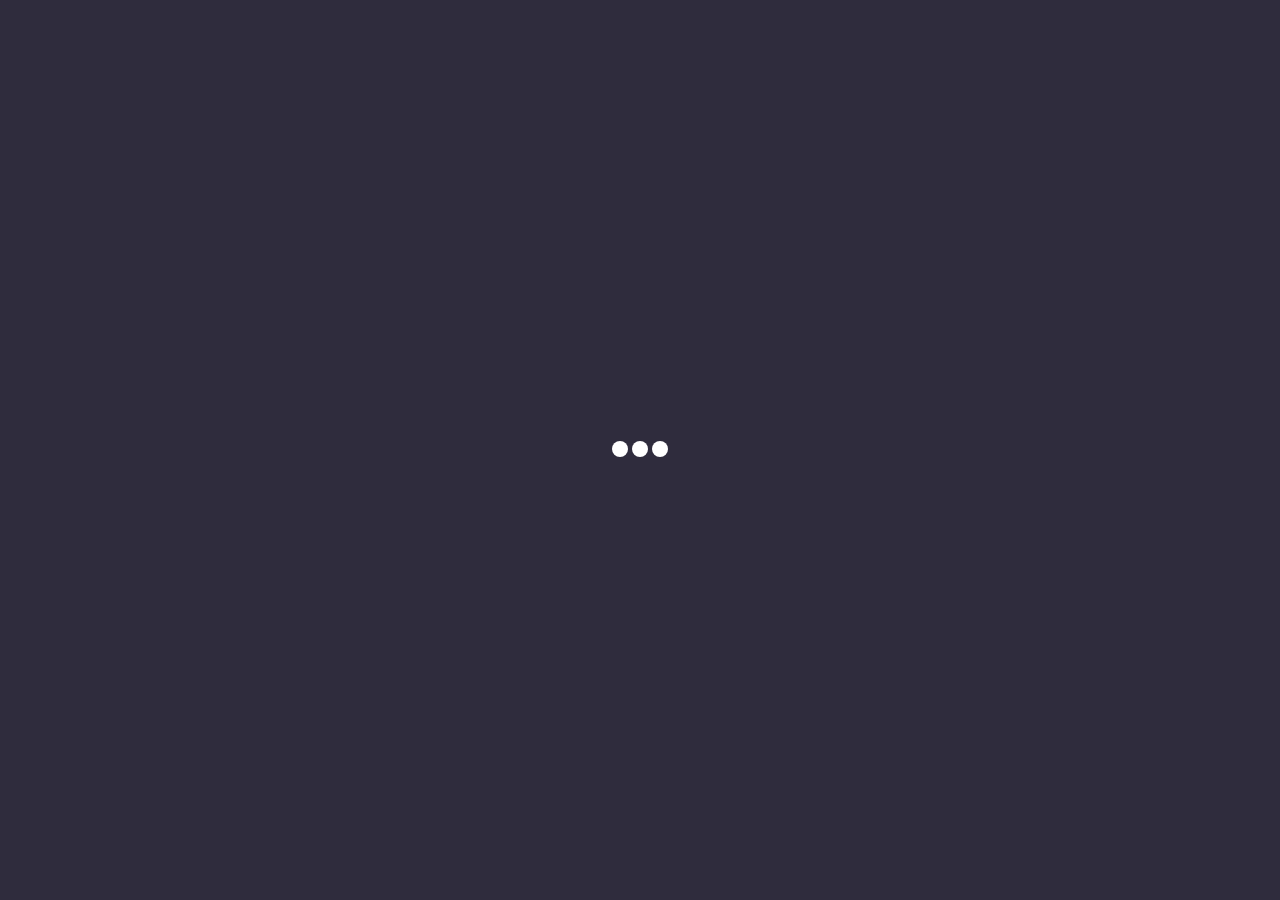
<file: index.html>
<!DOCTYPE html>
<html lang="it">
    <head>
        <title>Bonaiuti Andrea</title>
        <link rel="icon" href="img/logo_ab_favicon.svg">

        <meta charset="UTF-8">
        <meta http-equiv="X-UA-Compatible" content="IE=Edge">
        <meta name="description" content="">
        <meta name="keywords" content="">
        <meta name="author" content="">
        <meta name="viewport" content="width=device-width, initial-scale=1, maximum-scale=1">

            <!-- SEO Meta Tags -->
        <meta name="description" content="Sito personale">
        <meta name="author" content="Bonaiuti Andrea">

        <!-- OG Meta Tags to improve the way the post looks when you share the page on LinkedIn, Facebook, Google+ -->
        <meta property="og:site_name" content="Bonaiuti Andrea" /> <!-- website name -->
        <meta property="og:site" content="https://abonaiuti.netlify.app/" /> <!-- website link -->
        <meta property="og:title" content="Bonaiuti Andrea"/> <!-- title shown in the actual shared post -->
        <meta property="og:description" content="Sito personale" /> <!-- description shown in the actual shared post -->
        <meta property="og:image" content="https://abonaiuti.netlify.app/img/logo_ab.png" /> <!-- image link, make sure it's jpg -->
        <meta property="og:url" content="https://abonaiuti.netlify.app/" /> <!-- where do you want your post to link to -->
        <meta property="og:type" content="article" />

        <!-- CSS -->
        <link rel="stylesheet" href="./css/bootstrap.min.css" />
        <link href="./css/fontawesome.min.css" rel="stylesheet">
        <link href="./css/brands.min.css" rel="stylesheet">
        <link href="./css/solid.min.css" rel="stylesheet">
        
        <!-- MY CSS -->
        <link rel="stylesheet" href="./css/main.css" />
        <link rel="stylesheet" href="./css/form.css" />
    </head>
    <body>
        <!-- Preloader -->
	    <div class="spinner-wrapper">
            <div class="spinner">
                <div class="bounce1"></div>
                <div class="bounce2"></div>
                <div class="bounce3"></div>
            </div>
        </div>
        <!-- MENU -->
        <div class="hamburger-menu">
            <span><i class="fas fa-bars fa-lg"></i></span>
        </div>
        <nav>
            <div class="close-menu">
                <span></span><i class="fas fa-times fa-lg"></i></span>

            </div>
            <div class="logo">
                    <img src="img/logo_ab.svg" alt="Logo" title="Logo" />
                    <h4 style="color: white;">Andrea Bonaiuti</h4>
            </div>
            <div class="mini-logo">
                <img src="img/logo_ab.svg" alt="Logo" title="Logo" height="60" width="60"/>
            </div> 
            <ul class="ul-menu">
                <li class="li-menu"><a href="#1" class="a-menu"><i class="fa fa-home fa-lg"></i> <em>Home</em></a></li>
                <li class="li-menu"><a href="#2" class="a-menu"><i class="fa fa-user fa-lg"></i> <em>Info</em></a></li>
                <li class="li-menu"><a href="#3" class="a-menu"><i class="fas fa-briefcase fa-lg"></i> <em>Progetti</em></a></li>
                <li class="li-menu"><a href="#4" class="a-menu"><i class="fas fa-envelope fa-lg"></i> <em>Contatti</em></a></li>
            </ul>

            <div class="container-slider-dark-mode">
                <input type="checkbox" class="checkbox" id="slider-dark-mode" />
                <label class="label" for="slider-dark-mode">
                    <i class="fas fa-moon"></i>
                    <i class="fas fa-sun"></i>
                    <div class="ball"></div>
                </label>
            </div>
        </nav>

        <!-- The Modal -->
        <div class="modal fade" id="myModal" data-backdrop="static" data-keyboard="false">
            <div class="modal-dialog">
                <div class="modal-content">
                <!-- Modal Header -->
                    <div class="modal-header">
                        <h4 class="modal-title">Attenzione</h4>
                        <button type="button" class="close" data-dismiss="modal">&times;</button>
                    </div>
                    <!-- Modal body -->
                    <div class="modal-body">
                        <h5>Sono spiacente ma la form è in fase di sviluppo.</h5>
                        <p>Per contattarmi utilizzare: </p>
                        <a href="https://forms.gle/eTMV6oUAhXZ1Bc6V7">Modulo di contatto temporaneo</a>
                    </div>
                    <!-- Modal footer -->
                    <div class="modal-footer">
                        <button type="button" class="btn btn-outline-dark" data-dismiss="modal">Chiudi</button>
                    </div>
                </div>
            </div>
        </div>

        <!--  -->
        <div class="slides">
            
            <!-- HOME -->
            <div class="slide" id="1">
                <div class="content home-content">
                    <div class="container-fluid">
                        <div class="col-md-3">
                            <div class="author-image">
                                <img src="img/profile.png" alt="Author Image">
                            </div>
                        </div>
                        <div class="col-md-9">
                            <h3>
                                Sono
                                <span class="txt-rotate"
                                    data-period="1000"
                                    data-rotate='[ "Bonaiuti Andrea,", "sviluppatore web,", "sviluppatore mobile,", "sportivo." ]'>
                                </span>
                            </h3>
                            <p>Sviluppatore web, Sviluppatore mobile, Sportivo</p>
                            <ul class="social-icon">
                                <li>
                                    <a href="https://www.linkedin.com/in/andrea-bonaiuti-811005132" target="_blank">
                                        <i class="fab fa-linkedin-in fa-lg"></i>
                                    </a>
                                </li>
                                <li>
                                    <a href="https://www.instagram.com/bonny_412/" target="_blank">
                                        <i class="fab fa-instagram fa-lg"></i>
                                    </a>
                                </li>
                                <li>
                                    <a href="https://www.facebook.com/andrea.bonaiuti.7" target="_blank">
                                        <i class="fab fa-facebook-f fa-lg"></i>
                                    </a>
                                </li>
                            </ul>
                            <br/>
                            <button class="my-btn my-btn-send my-btn-sep icon-download" id="downloadCV" onclick="downloadFile()">
                                Curriculum
                            </button>
                        </div>
                    </div>
                </div>
            </div>
            
            <!-- ABOUT ME -->
            <div class="slide" id="2">
                <div class="content about-content">
                    <div class="container-fluid">
                        <div class="col-md-11">
                            <div class="left-content">
                                <span class="sub-title">Informazioni</span>
                                <h3 class="title">Informazioni personali</h3>
                                <p>
                                    Sono uno sviluppatore software, che ama sviluppare ogni tipo di applicativo, sia app mobile che web app.
                                    Ogni giorno mi impegno per imparare cose nuove e a perfezionare il mio codice.
                                </p>
                            </div>
                        </div>
                    </div>
                </div>
            </div>

            <!-- PROJECT -->
            <div class="slide" id="3">
                <div class="content project-content">
                    <div class="container-fluid">
                        <div class="left-content">
                            <span class="sub-title">Progetti</span>
                            <h3 class="title">Progetti personali</h3>
                        </div>
                        <div class="row">
                            <div class="col-md-2 col-sm-5 card" id="wiseTimer">
                                <img src="./img/Icon_WiseTimer.svg" alt="Avatar" style="width:100%">
                                <hr />
                                <div class="container-card">
                                    <span class="android"><i class="fab fa-android fa-lg"></i></span>
                                    <br /><br />
                                    <h4>WiseTimer</h4>
                                </div>
                            </div>
                            <div class="col-md-2 col-sm-5 card" id="wiseFrame">
                                <img src="./img/icon_wiseframe.svg" alt="Avatar" style="width:100%">
                                <hr />
                                <div class="container-card">
                                    <span class="android"><i class="fab fa-android fa-lg"></i></span>
                                    <br /><br />
                                    <h4>WiseFrame</h4>
                                </div>
                            </div>
                        </div>
                    </div>
                </div>
            </div>

            <!-- CONTACT -->
            <div class="slide" id="4">
                <div class="content contact-content">
                    <div class="container-fluid">
                        <div class="row">
                            <div class="col-md-6 contact-details">
                                <span class="sub-title">Contatti</span>
                                <h3 class="title">Rimani in contatto</h3>
                                <ul class="contact-details-list">
                                    <li><i class="fas fa-map-marker-alt fa-lg"></i> <span>Greve in Chianti</span></li>
                                    <li>
                                        <i class="fas fa-mobile fa-lg"></i>
                                        <a class="numPhone contact-info" href="tel:+393318531245">
                                            <span>+39 3318531245</span>
                                        </a>
                                    </li>
                                    <li>
                                        <i class="fas fa-envelope fa-lg"></i>
                                        <a class="email contact-info" href="mailto:andrea.bonaiuti.97@gmail.com">
                                            <span>andrea.bonaiuti.97@gmail.com</span>
                                        </a>
                                    </li>
                                </ul>
                                <ul class="social-icon">
                                    <li>
                                        <a href="https://www.linkedin.com/in/andrea-bonaiuti-811005132" target="_blank">
                                            <i class="fab fa-linkedin-in fa-lg"></i>
                                        </a>
                                    </li>
                                    <li>
                                        <a href="https://www.instagram.com/bonny_412/" target="_blank">
                                            <i class="fab fa-instagram fa-lg"></i>
                                        </a>
                                    </li>
                                    <li>
                                        <a href="https://www.facebook.com/andrea.bonaiuti.7" target="_blank">
                                            <i class="fab fa-facebook-f fa-lg"></i>
                                        </a>
                                    </li>
                                </ul>
                            </div>
                            <div class="col-md-6 contact-form">
                                <form id="formMail" action="/php/main.php" class="contact100-form validate-form" method="POST" role="form">
                                        <div class="wrap-input100 validate-input" data-validate = "Il nome è obbligatorio">
                                            <input class="input100" type="text" name="name" placeholder="Nome *">
                                            <span class="focus-input100"></span>
                                            <span class="symbol-input100">
                                                <i class="fas fa-user" aria-hidden="true"></i>
                                            </span>
                                        </div>
                                        <div class="wrap-input100 validate-input" data-validate = "E' richiesta un'email valida: ex@abc.xyz">
                                            <input class="input100" type="text" name="email" placeholder="Email *">
                                            <span class="focus-input100"></span>
                                            <span class="symbol-input100">
                                                <i class="fas fa-envelope" aria-hidden="true"></i>
                                            </span>
                                        </div>
                                        <div class="wrap-input100">
                                            <input class="input100" type="string" maxlength="13" name="phone" placeholder="Telefono">
                                            <span class="focus-input100"></span>
                                            <span class="symbol-input100">
                                                <i class="fas fa-phone-alt" aria-hidden="true"></i>
                                            </span>
                                        </div>
                                        <div class="wrap-input100 validate-input" data-validate = "Il messaggio è obbligatorio">
                                            <textarea class="input100" name="message" placeholder="Messaggio *"></textarea>
                                            <span class="focus-input100"></span>
                                        </div>
                                        <div class="container-contact100-form-btn">
                                            <button class="my-btn my-btn-send my-btn-sep icon-send">
                                                Invia
                                            </button>
                                        </div>
                                    </form>
                                </div>
                            </div>
                        </div>
                    </div>
                </div>

                <!---->
            </div>
        </div>
        <!-- JS -->
        <script src="./js/jquery.js"></script>
        <script src="./js/bootstrap.min.js"></script>
        <script defer src="js/brands.min.js"></script>
        <script defer src="js/solid.min.js"></script>
        <script defer src="js/fontawesome.min.js"></script>
        <script src="js/typed.js"></script>

        <!-- MY JS -->
        <script src="./js/main.js"></script>
    </body>
</html>
</file>
<file: css/main.css>
:root {
    --color-primary: #4EE5B9;
    --color-primary-hover: #3bad8d;
    --font-color: #ffffff;
    --font-color-subtitle: #3a3a3a;
    --bg-color: rgba(161, 161, 161, 0.5);
}

.dark {
    --color-primary: #4EE5B9;
    --color-primary-hover: #3bad8d;
    --font-color: #ffffff;
    --font-color-subtitle: #999999;
    --bg-color: rgba(0, 0, 0, 0.5);
}

/***************************************
PRELOADER
***************************************/
.spinner-wrapper {
	position: fixed;
	z-index: 999999;
	top: 0;
	right: 0;
	bottom: 0;
	left: 0;
    background: #2f2c3d;
}

.spinner {
	position: absolute;
	top: 50%; /* centers the loading animation vertically one the screen */
	left: 50%; /* centers the loading animation horizontally one the screen */
	width: 3.75rem;
	height: 1.25rem;
	margin: -0.625rem 0 0 -1.875rem; /* is width and height divided by two */ 
	text-align: center;
}

.spinner > div {
	display: inline-block;
	width: 1rem;
	height: 1rem;
	border-radius: 100%;
	background-color: #fff;
	-webkit-animation: sk-bouncedelay 1.4s infinite ease-in-out both;
	animation: sk-bouncedelay 1.4s infinite ease-in-out both;
}

.spinner .bounce1 {
	-webkit-animation-delay: -0.32s;
	animation-delay: -0.32s;
}

.spinner .bounce2 {
	-webkit-animation-delay: -0.16s;
	animation-delay: -0.16s;
}

@-webkit-keyframes sk-bouncedelay {
	0%, 80%, 100% { -webkit-transform: scale(0); }
	40% { -webkit-transform: scale(1.0); }
}

@keyframes sk-bouncedelay {
	0%, 80%, 100% { 
		-webkit-transform: scale(0);
		-ms-transform: scale(0);
		transform: scale(0);
	} 40% { 
		-webkit-transform: scale(1.0);
		-ms-transform: scale(1.0);
		transform: scale(1.0);
	}
}

/***************************************
MAIN CSS
***************************************/
@-webkit-keyframes fill {
    0% {
        width: 0%;
        height: 1px;
        border-radius: 10px;
    }
    50% {
        width: 100%;
        height: 1px;
        border-radius: 10px;
    }
    100% {
        width: 100%;
        height: 100%;
        background: var(--color-primary);
        border-radius: 10px;
    }
}
@keyframes fill {
    0% {
        width: 0%;
        height: 1px;
        border-radius: 10px;
    }
    50% {
        width: 100%;
        height: 1px;
        border-radius: 10px;
    }
    100% {
        width: 100%;
        height: 100%;
        background: var(--color-primary);
        border-radius: 10px;
    }
}
@-webkit-keyframes fillColour {
    0% {
        color: var(--color-primary);
    }
    50% {
        color: var(--color-primary);
    }
    100% {
        color: #333;
    }
}
@keyframes fillColour {
    0% {
        color: var(--color-primary);
    }
    50% {
        color: var(--color-primary);
    }
    100% {
        color: #333;
    }
}

@-webkit-keyframes fill-card-color {
    0% {
        color: var(--color-primary);
    }
    50% {
        color: var(--color-primary);
    }
    100% {
        color: var(--color-primary);
    }
}
@keyframes fill-card-color {
    0% {
        color: var(--color-primary);
    }
    50% {
        color: var(--color-primary);
    }
    100% {
        color: var(--color-primary);
    }
}

  * {
    margin: 0;
    padding: 0;
    -webkit-box-sizing: border-box;
    box-sizing: border-box;
    font-family: "Open Sans", sans-serif;
}

html {
    overflow: hidden;
}

body {
    overflow: hidden;
    font-size: 100%;
    background-color: var(--bg-color);
}

/***************************************
MENU
***************************************/
.hamburger-menu {
    background: var(--bg-color);
    position: fixed;
    z-index: 10;
    color: white;
    display: none;
    font-size: 1.5em;
    padding: 10px;
}

.close-menu {
    display: flex;
    color: white;
    font-size: 1.5em;
    float: right;
    margin: 10px;
}
.close-menu:hover, .close-menu:active {
    color: var(--color-primary);
    cursor: pointer;
}

.close-menu:active, .hamburger-menu:active {
    transform: scale(1);
    animation: pulse 0.5s infinite;
}

.hamburger-menu:hover, .hamburger-menu:active {
    color: var(--color-primary);
    cursor: pointer;
}
nav {
    text-align: center;
    background: var(--bg-color);
    position: fixed;
    z-index: 100;
    height: 100%;
    left: 0;
    width: 20%;
    font-weight: 300;
    font-size: 1rem;
}

nav em {
	font-style: normal;
	margin-left: 5px;
	font-size: 14px;
}

nav .ul-menu .li-menu i {
	width: 25px;
}

nav .ul-menu .li-menu .a-menu {
	font-size: 18px;
}

nav .mini-logo {
	display: none;
}

nav .logo {
	margin-top: 45px;
	padding: 0px 20px;
}

nav .logo img {
	max-width: 100%;
	overflow-y: hidden;
}

nav .ul-menu {
	margin-top: 60px;
    text-align: left;
    margin-left: 40px;
    list-style-type: none;
    height: auto;
    display: -webkit-box;
    display: -ms-flexbox;
    display: flex;
    -webkit-box-orient: vertical;
    -webkit-box-direction: normal;
    -ms-flex-direction: column;
    flex-direction: column;
    -ms-flex-pack: distribute;
    justify-content: space-around;
}
nav .ul-menu .li-menu {
	margin: 25px 0px;
}
nav .a-menu, nav .a-menu:visited, nav .a-menu:active {
    color: var(--color-primary);
}
nav .a-menu {
	text-decoration: none!important;
	font-size: 14px;
	letter-spacing: 0.5px;
    -webkit-transition: color 2s, background 1s;
    transition: color 2s, background 1s;
    padding: 20px 30px;
    position: relative;
    z-index: 0;
    border-radius: 10px;
}
nav .a-menu.active {
    background-color: var(--color-primary);
    color: #232323;
}
nav .a-menu::before {
    content: "";
    position: absolute;
    height: 0%;
    width: 0%;
    bottom: 0;
    left: 0;
    opacity: 1;
    z-index: -1;
}
nav .a-menu:hover {
    text-decoration: none;
    -webkit-animation: fillColour 0.7s forwards ease-in-out;
    animation: fillColour 0.7s forwards ease-in-out;
}
nav .a-menu:hover::before {
    -webkit-animation: fill 0.7s forwards ease-in-out;
    animation: fill 0.7s forwards ease-in-out;
    opacity: 1;
}

/***************************************
MAIN CSS
***************************************/
.slides {
    width: 600vw;
    height: 100vh;
    -webkit-transition: -webkit-transform 0.8s ease;
    transition: -webkit-transform 0.8s ease;
    transition: transform 0.8s ease;
    transition: transform 0.8s ease, -webkit-transform 0.8s ease;
}
.slides .slide {
    height: 100vh;
    width: 100vw;
    float: left;
    text-align: center;
    background-size: cover;
}
.slides .slide .content {
    overflow-y: scroll;
    position: relative;
    width: 70%;
    height: 80%;
    left: 30%;
    top: 10%;
    bottom: 10%;
    background: var(--bg-color);
}
.content::-webkit-scrollbar {
    width: 5px;
    height: 8px;
    background-color: var(--bg-color);
    border-radius: 10px;
}
/* Add a thumb */
.content::-webkit-scrollbar-thumb {
    background: var(--color-primary);
    border-radius: 10px;
}

nav::-webkit-scrollbar {
    width: 5px;
    height: 8px;
    background-color: var(--bg-color);
    border-radius: 10px;
}
/* Add a thumb */
nav::-webkit-scrollbar-thumb {
    background: var(--color-primary);
    border-radius: 10px;
}

.slides .slide:nth-child(1) {
    background-image: url('../img/bg_1.jpg');
}
.slides .slide:nth-child(2) {
    background-image: url('../img/bg_2.jpg');
}

.slides .slide:nth-child(3) {
    background-image: url('../img/bg_3.jpg');
}

.slides .slide:nth-child(4) {
    background-image: url('../img/bg_2.jpg');
}

.slides .slide img {
    width: 100%;
}

.main-btn a:hover {
    background-color: #fff;
    color: #232323!important;
}

.sub-title {
    margin-bottom: 15px;
    display: block;
    font-size: 10px;
    text-transform: uppercase;
    color: var(--font-color-subtitle);
    font-weight: 500;
    text-align: left;
    letter-spacing: 5px;
}

.title {
    font-size: 18px;
    margin-bottom: 4em;
    font-weight: 700;
    letter-spacing: 5px;
    line-height: 1.8;
    position: relative;
    text-align: left;
    color: var(--font-color);
    text-transform: uppercase;
	border-bottom: 2px solid var(--color-primary);
	display: inline-block;
}

/***************************************
LIGHT/DARK MODE
***************************************/
.container-slider-dark-mode {
    display: inline-flex;
    margin: 25px 0px;
}
.container-slider-dark-mode .checkbox {
	opacity: 0;
	position: absolute;
}

.container-slider-dark-mode .label {
	background-color: #111;
	border-radius: 50px;
	cursor: pointer;
	display: flex;
	align-items: center;
	justify-content: space-between;
	padding: 5px;
	position: relative;
	height: 26px;
	width: 50px;
	transform: scale(1.2);
}

.container-slider-dark-mode .label .ball {
	background-color: #fff;
	border-radius: 50%;
	position: absolute;
	top: 2px;
	left: 2px;
	height: 22px;
	width: 22px;
	transform: translateX(0px);
	transition: transform 0.2s linear;
}

.container-slider-dark-mode .checkbox:checked + .label .ball {
	transform: translateX(24px);
}

.fa-moon {
	color: #f1c40f;
}

.fa-sun {
	color: #f39c12;
}

.container-slider-dark-mode .label:active{
    transform: scale(1);
    animation: pulse 0.5s infinite;
    border-radius: 50px;
}

@keyframes pulse {
	0% {
		transform: scale(0.95);
		box-shadow: 0 0 0 0 #4EE5B9;
	}

	70% {
		transform: scale(1);
		box-shadow: 0 0 0 10px rgba(0, 0, 0, 0);
	}

	100% {
		transform: scale(0.95);
		box-shadow: 0 0 0 0 rgba(0, 0, 0, 0);
	}
}



/***************************************
FIRST CONTENT
***************************************/
.home-content {
	padding: 100px;
	text-align: left;
	padding-top: 13%;
}

.home-content .author-image img {
	margin-top: 15px;
	border-radius: 30px;
	max-width: 100%;
	overflow: hidden;
	float: left;
	margin-right: 35px;
}

.home-content h3 {
	font-size: 22px;
	text-transform: uppercase;
	font-weight: 700;
	color: #fff;
	letter-spacing: 0.5px;
	padding-bottom: 10px;
	margin-bottom: 20px;
	margin-top: 0px;
}

.home-content p {
	color: rgba(250,250,250,0.7);
}

.social-icon {
    position: relative;
    padding: 0;
    margin: 0;
}

.social-icon li {
    display: inline-block;
    list-style: none;
}

.social-icon li a:active {
    color: var(--color-primary);
    transform: scale(1);
    animation: pulse 0.5s infinite;
}

.social-icon li a {
    border-radius: 100%;
    color: #292929;
    cursor: pointer;
    font-size: 18px;
    text-decoration: none;
    -webkit-transition: all ease-in-out 0.3s;
    transition: all ease-in-out 0.3s;
    text-align: center;
    position: relative;
    margin: 4px 8px 0 8px;
    color: white;
}

.social-icon li a:hover {
    color: var(--color-primary);
    bottom: 2px;
}

.my-btn {
    border: none;
    font-family: 'Lato';
    font-size: inherit;
    color: inherit;
    background: none;
    cursor: pointer;
    padding: 25px 80px;
    display: inline-block;
    text-transform: uppercase;
    border-radius: 10px;
    letter-spacing: 1px;
    font-weight: 700;
    outline: none;
    position: relative;
    -webkit-transition: all 0.3s;
    -moz-transition: all 0.3s;
    transition: all 0.3s;
}

.my-btn:after {
    content: '';
    position: absolute;
    z-index: -1;
    -webkit-transition: all 0.3s;
    -moz-transition: all 0.3s;
    transition: all 0.3s;
}

/* Pseudo elements for icons */
.my-btn:before {
    font-family: 'Font Awesome 5 Free';
    font-style: normal;
    font-weight: normal;
    font-variant: normal;
    text-transform: none;
    line-height: 1;
    position: relative;
    -webkit-font-smoothing: antialiased;
}


/* Icon separator */

.my-btn-sep:before {
    background: rgba(0,0,0,0.15);
}

/* Button 1 */
.my-btn-send {
    background: var(--color-primary);
    color: #fff;
}

.my-btn-send:hover {
    background: var(--color-primary-hover);
}

.my-btn-send:active {
    background: var(--color-primary-hover);
    transform: scale(1);
    animation: pulse 0.5s infinite;
}

.my-btn-send:before {
    position: absolute;
    height: 100%;
    left: 0;
    top: 0;
    line-height: 3.5;
    font-size: 140%;
    width: 60px;
    border-radius: 10px;
}

.icon-send:before {
    content: "\f1d8";
}

.icon-download:before {
    content: "\f56d";
}

.col-md-9 {
    max-width: 100%;
}
/***************************************
SECOND CONTENT
***************************************/

.about-content p {
	font-size: 13px;
	color: #fff;
	letter-spacing: 0.5px;
	font-weight: 300;
	line-height: 24px;
	margin-bottom: 30px;
}

.left-content {
    text-align: left;
    padding: 10px 0;
}

/***************************************
THIRD CONTENT
***************************************/
.project-content .row {
    padding: 2em 2em;
}
.card {
    box-shadow: 4px 7px 9px 4px #ffffff8f;
    transition: 0.3s;
    /*width: 30%;*/
    border-radius: 10px;
    background-color: white;
    margin: auto;
}

.card:active {
    transform: scale(1);
    animation: pulse 0.5s infinite;
}

.card hr {
    background-color: var(--font-color);
}

.card .container-card {
    text-align: center;
}

.card:hover {
    cursor: pointer;
}

.container-card h4 {
    color: var(--font-color-subtitle);
}

/***************************************
CONTACT CSS
***************************************/
.contact-form {
    text-align: right;
}

.contact-content .contact-details {
	padding: 50px 0px 50px 50px;
}

.contact-content .contact-form {
	padding: 50px 50px 50px 50px;
}

.contact-details-list {
    list-style: none;
    margin: 0;
    padding: 0;
}
.contact-details-list li {
    padding-bottom: 10px;
    color: var(--font-color);
    display: flex;
}

.contact-details-list li span {
    margin-left: 5px;
}

.contact-details {
    text-align: left;
    margin-bottom: 2.5em;
}

.contact-info {
    color: var(--font-color);
}

.contact-info:hover, .contact-info:focus {
    color: var(--color-primary);
    -webkit-transition: 0.5s;
    transition: 0.5s;
}

.contact-details h2 {
    margin-bottom: 30px;
    color: var(--font-color)
}

.contact-details .social-icon {
    margin-top: 20px;
}

.contact-details .social-icon li{
    margin-right: 20px;
}

.contact-form {
    text-align: right;
}


/***************************************
MAIN CSS
***************************************/

@media (max-width: 991px) {

	nav .ul-menu {
        margin-left: 25px;
    }

	.home-content {
		text-align: center;
		padding: 50px;
	}

	.home-content .author-image img {
		max-width: 195px;
		float: none;
		margin-right: 0px;
		margin-bottom: 30px;
	}

	.project-content .first-section {
		border-bottom: 1px solid rgba(250,250,250,0.3);
		padding-bottom: 45px;
		margin-bottom: 45px;
	}

.left-content {
		margin-right: 0px;
		margin-bottom: 30px;
	}

	.project-content .first-section .right-image {
		margin-left: 0px;
	}

	.project-content .second-section .right-content {
		margin-left: 0px;
		margin-top: 30px;
	}


	.project-content .second-section .left-image {
		margin-right: 0px;
	}

	.contact-content .contact-details {
		padding: 30px 30px 30px 30px;
	}

	.contact-content .contact-form {
		padding: 30px 30px 30px 30px;
    }
    
    .card {
        margin-bottom: 15px;
    }

}

@media (max-width: 860px) {

	nav {
        /*width: 15vh;*/
        overflow: auto;
	}

	nav .logo {
		display: none;
	}

	nav .mini-logo {
		margin-top: 60px;
		display: block;
	}

	nav .ul-menu {
		text-align: center;
		margin-left: 0px;
	}


	nav .ul-menu .li-menu em {
		display: none;
	}

	nav .ul-menu .li-menu i {
		width: 20px;
		height: 20px;
		line-height: 20px;
		text-align: center;
	}

	.home-content {
		padding: 30px 5px;
	}

	.home-content .main-btn {
		display: inline-block;
		margin-right: 0px;
		margin-bottom: 15px;
	}

    .left-content {
		padding: 30px;
		text-align: left;
    }

	.fourth-content .item .hover-effect h2 {
		font-size: 15px;
	}


	.contact-content .contact-details {
		padding: 15px 15px 15px 15px;
	}

	.contact-content .contact-form {
		padding: 15px 15px 15px 15px;
    }
    .card {
        margin-bottom: 15px;
    }

}

@media(max-width: 450px) {
	nav .ul-menu {
		margin-top: 30px;
	}
	nav .ul-menu .li-menu {
		margin: 30px 0px;
	}
	nav .a-menu {
	    padding: 15px 20px;
    }
    .card {
        margin-bottom: 15px;
    }
    .slides .slide .content {
        width: 100%;
        height: 100%;
        left: 0;
        top: 0;
        bottom: 0;
    }
}

@media (max-height: 600px) {
    nav .ul-menu {
        display: -ms-box;
        display: -webkit-box;
        display: -moz-box;
        -ms-box-orient: vertical;
        -webkit-box-orient: vertical;
        -moz-box-orient: vertical;
    }
    .slides .slide .content {
        width: 100%;
        height: 100%;
        left: 0;
        top: 0;
        bottom: 0;
    }
}
</file>
<file: css/form.css>
/*---------------------------------------------*/
input {
	outline: none;
	border: none;
}

textarea {
    outline: none;
    border: none;
}

textarea:focus, input:focus {
    border-color: transparent !important;
}

input:focus::-webkit-input-placeholder { color:transparent; }
input:focus:-moz-placeholder { color:transparent; }
input:focus::-moz-placeholder { color:transparent; }
input:focus:-ms-input-placeholder { color:transparent; }

textarea:focus::-webkit-input-placeholder { color:transparent; }
textarea:focus:-moz-placeholder { color:transparent; }
textarea:focus::-moz-placeholder { color:transparent; }
textarea:focus:-ms-input-placeholder { color:transparent; }

input::-webkit-input-placeholder { color: #aaaaaa; }
input:-moz-placeholder { color: #aaaaaa; }
input::-moz-placeholder { color: #aaaaaa; }
input:-ms-input-placeholder { color: #aaaaaa; }

textarea::-webkit-input-placeholder { color: #aaaaaa; }
textarea:-moz-placeholder { color: #aaaaaa; }
textarea::-moz-placeholder { color: #aaaaaa; }
textarea:-ms-input-placeholder { color: #aaaaaa; }
/*------------------------------------------------------------------
[  ]*/

input.input100 {
    height: 50px;
    border-radius: 5px;
    padding: 0 30px 0 50px;
}

input.input100[name="email"] {
    padding: 0 30px 0 54px;
}

textarea.input100 {
    min-height: 150px;
    border-radius: 5px;
    padding: 14px 30px;
}

/*---------------------------------------------*/
.wrap-input100 {
    position: relative;
    width: 100%;
    z-index: 1;
    margin-bottom: 10px;
}

.input100 {
    display: block;
    width: 100%;
    background: #e6e6e6;
    font-family: Montserrat-Bold;
    font-size: 15px;
    line-height: 1.5;
    color: #666666;
}
/*------------------------------------------------------------------
[ Focus ]*/
.focus-input100 {
    display: block;
    position: absolute;
    border-radius: 25px;
    bottom: 0;
    left: 0;
    z-index: -1;
    width: 100%;
    height: 100%;
    box-shadow: 0px 0px 0px 0px;
    color: #4EE5B9;
}

.input100:focus + .focus-input100 {
    -webkit-animation: anim-shadow 0.5s ease-in-out forwards;
    animation: anim-shadow 0.5s ease-in-out forwards;
}

@-webkit-keyframes anim-shadow {
    to {
        box-shadow: 0px 0px 60px 25px;
        opacity: 0;
    }
}

@keyframes anim-shadow {
    to {
        box-shadow: 0px 0px 60px 25px;
        opacity: 0;
    }
}

.symbol-input100 {
    display: -webkit-box;
    display: -webkit-flex;
    display: -moz-box;
    display: -ms-flexbox;
    display: flex;
    align-items: center;
    position: absolute;
    border-radius: 25px;
    bottom: 0;
    left: 0;
    width: 100%;
    height: 100%;
    padding-left: 30px;
    pointer-events: none;
    color: #aaaaaa;
    font-size: 15px;
    -webkit-transition: all 0.4s;
    -o-transition: all 0.4s;
    -moz-transition: all 0.4s;
    transition: all 0.4s;
}

.input100:focus + .focus-input100 + .symbol-input100 {
    color: #4EE5B9;
    padding-left: 22px;
}
/*------------------------------------------------------------------
[ Alert validate ]*/

.validate-input {
    position: relative;
}

.alert-validate::before {
    content: attr(data-validate);
    position: absolute;
    max-width: 70%;
    background-color: white;
    border: 1px solid #c80000;
    border-radius: 13px;
    padding: 4px 25px 4px 10px;
    top: 50%;
    -webkit-transform: translateY(-50%);
    -moz-transform: translateY(-50%);
    -ms-transform: translateY(-50%);
    -o-transform: translateY(-50%);
    transform: translateY(-50%);
    right: 8px;
    pointer-events: none;
    font-family: Montserrat-Medium;
    color: #c80000;
    font-size: 13px;
    line-height: 1.4;
    text-align: left;
    visibility: hidden;
    opacity: 0;
    -webkit-transition: opacity 0.4s;
    -o-transition: opacity 0.4s;
    -moz-transition: opacity 0.4s;
    transition: opacity 0.4s;
}

.alert-validate::after {
    content: "\f06a";
    font-family: "Font Awesome 5 Free";
    display: block;
    position: absolute;
    color: #c80000;
    font-size: 15px;
    top: 50%;
    -webkit-transform: translateY(-50%);
    -moz-transform: translateY(-50%);
    -ms-transform: translateY(-50%);
    -o-transform: translateY(-50%);
    transform: translateY(-50%);
    right: 13px;
}

.alert-validate:hover:before {
    visibility: visible;
    opacity: 1;
}

@media (max-width: 992px) {
    .alert-validate::before {
        visibility: visible;
        opacity: 1;
    }
}
/*------------------------------------------------------------------
[ Responsive ]*/

@media (max-width: 1200px) {
    .contact100-form {
        width: 44%;
    }
}

@media (max-width: 992px) {

    .contact100-form {
        width: 55%;
    }
}

@media (max-width: 768px) {

    .contact100-form {
        width: 100%;
    }
}

button {
	outline: none !important;
	border: none;
	background: transparent;
}

button:hover {
	cursor: pointer;
}

/*------------------------------------------------------------------
[ Button ]*/
.container-contact100-form-btn {
    width: 100%;
    display: -webkit-box;
    display: -webkit-flex;
    display: -moz-box;
    display: -ms-flexbox;
    display: flex;
    flex-wrap: wrap;
    justify-content: center;
    padding-top: 20px;
}

.contact100-form-btn {
    width: 100%;
    height: 50px;
    border-radius: 25px;
    background: #4EE5B9;
    font-family: Montserrat-Bold;
    font-size: 15px;
    line-height: 1.5;
    color: #fff;
    display: -webkit-box;
    display: -webkit-flex;
    display: -moz-box;
    display: -ms-flexbox;
    display: flex;
    justify-content: center;
    align-items: center;
    padding: 0 25px;

    -webkit-transition: all 0.4s;
    -o-transition: all 0.4s;
    -moz-transition: all 0.4s;
    transition: all 0.4s;
}

.contact100-form-btn:hover {
    background: #333333;
}
</file>
<file: css/brands.min.css>
/*!
 * Font Awesome Free 5.14.0 by @fontawesome - https://fontawesome.com
 * License - https://fontawesome.com/license/free (Icons: CC BY 4.0, Fonts: SIL OFL 1.1, Code: MIT License)
 */
@font-face{font-family:"Font Awesome 5 Brands";font-style:normal;font-weight:400;font-display:block;src:url(../webfonts/fa-brands-400.eot);src:url(../webfonts/fa-brands-400.eot?#iefix) format("embedded-opentype"),url(../webfonts/fa-brands-400.woff2) format("woff2"),url(../webfonts/fa-brands-400.woff) format("woff"),url(../webfonts/fa-brands-400.ttf) format("truetype"),url(../webfonts/fa-brands-400.svg#fontawesome) format("svg")}.fab{font-family:"Font Awesome 5 Brands";font-weight:400}
</file>
<file: css/solid.min.css>
/*!
 * Font Awesome Free 5.14.0 by @fontawesome - https://fontawesome.com
 * License - https://fontawesome.com/license/free (Icons: CC BY 4.0, Fonts: SIL OFL 1.1, Code: MIT License)
 */
@font-face{font-family:"Font Awesome 5 Free";font-style:normal;font-weight:900;font-display:block;src:url(../webfonts/fa-solid-900.eot);src:url(../webfonts/fa-solid-900.eot?#iefix) format("embedded-opentype"),url(../webfonts/fa-solid-900.woff2) format("woff2"),url(../webfonts/fa-solid-900.woff) format("woff"),url(../webfonts/fa-solid-900.ttf) format("truetype"),url(../webfonts/fa-solid-900.svg#fontawesome) format("svg")}.fa,.fas{font-family:"Font Awesome 5 Free";font-weight:900}
</file>
